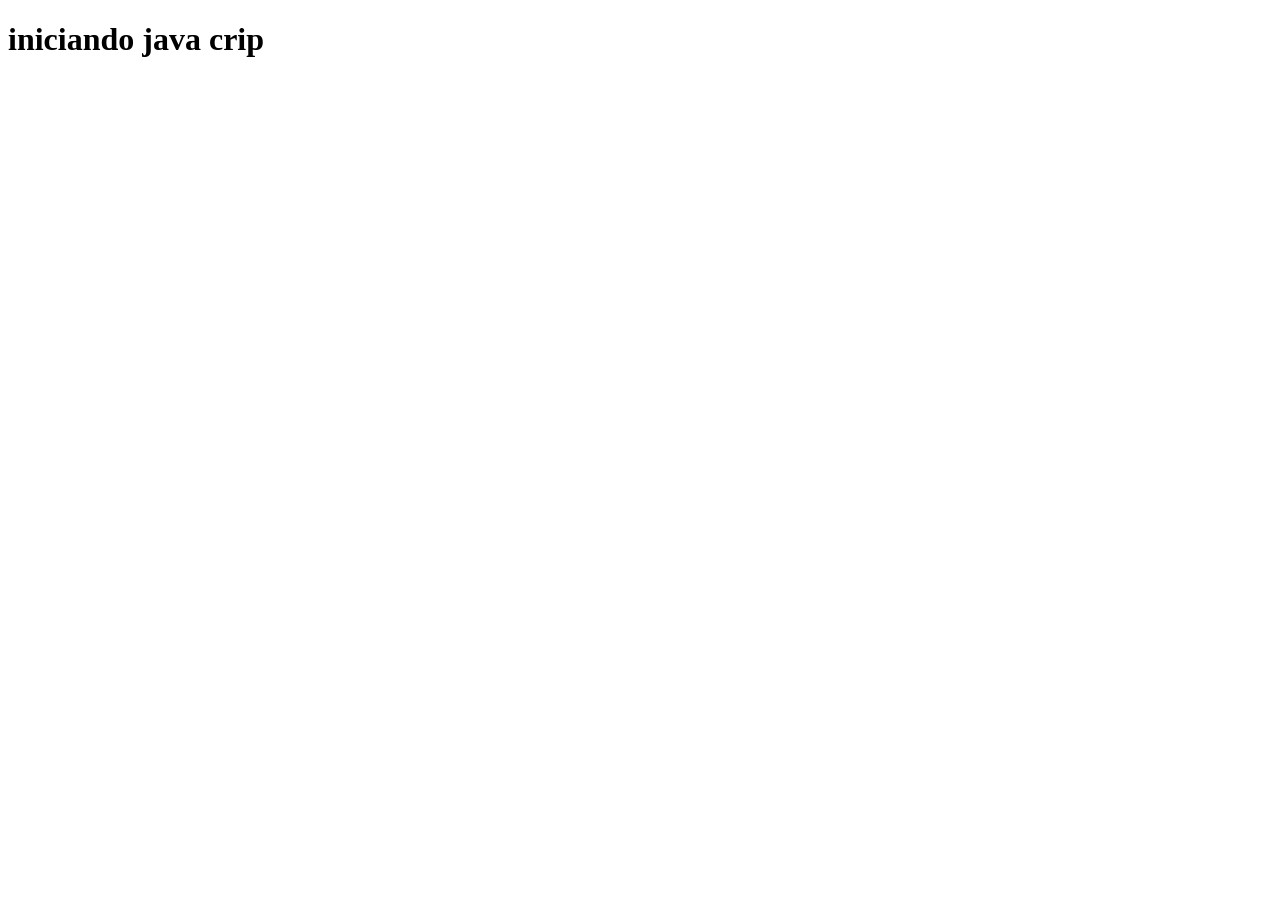
<file: calsejava/index.html>
<!DOCTYPE html>
<html lang="en">
<head>
    <meta charset="UTF-8">
    <meta name="viewport" content="width=device-width, initial-scale=1.0">
    <title>java clase 1</title>
    <script src="../calsejava/main.js"></script>
</head>

<h1> iniciando java crip</h1>
<body>
    
</body>
</html>
</file>
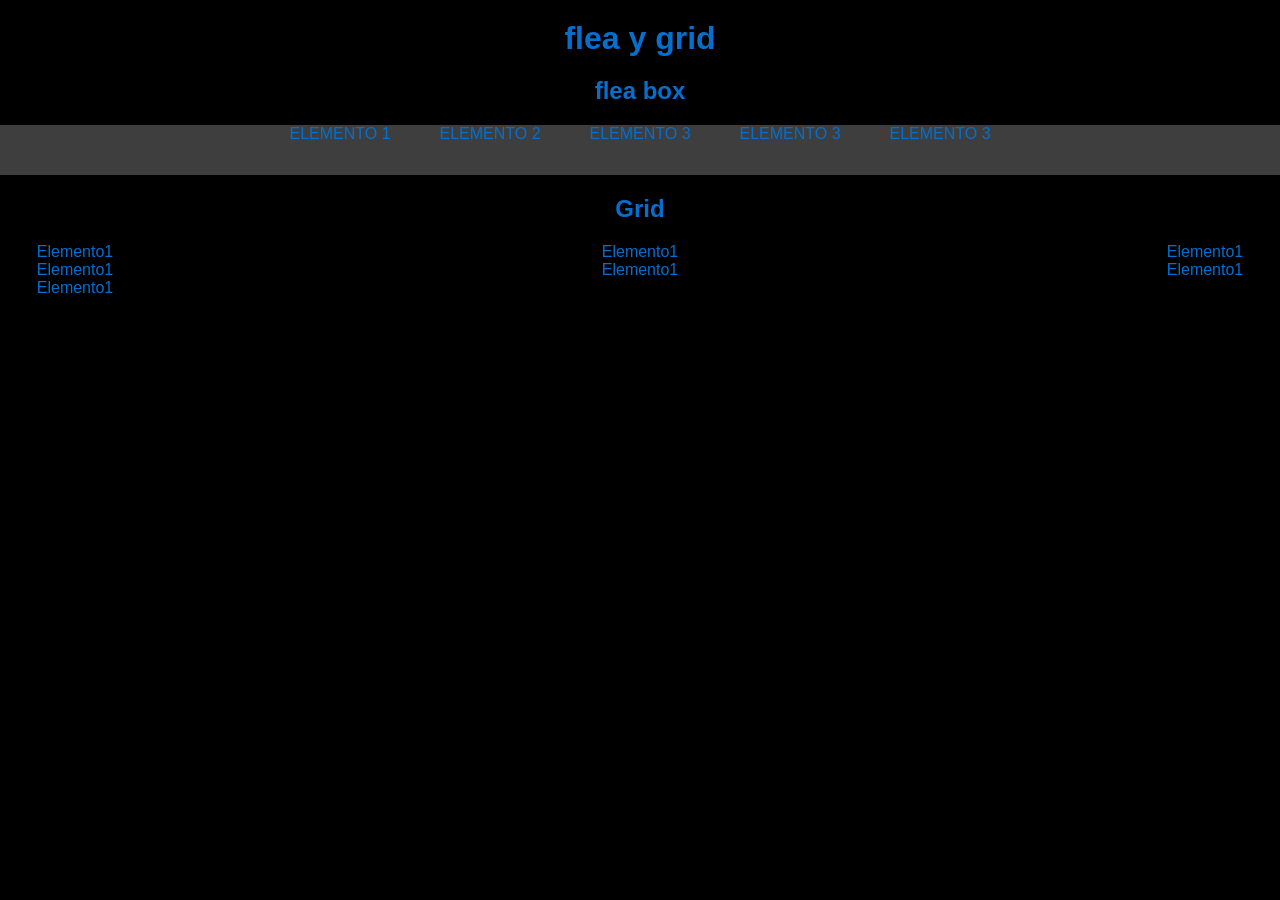
<file: clase7/index.html>
<!DOCTYPE html>
<html lang="en">
<head>
    <meta charset="UTF-8">
    <meta name="viewport" content="width=device-width, initial-scale=1.0">
    <title>flexbox y grid</title>
    <link rel="stylesheet" href="./style.css">

    <h1>flea y grid</h1>

    <h2> flea box</h2>

    <div class="flex-container">
        <div class="flex-item bg-red">ELEMENTO 1</div>
        <div class="flex-item bg-blue">ELEMENTO 2</div>
        <div class="flex-item bg-yelow">ELEMENTO 3</div>
        <div class="flex-item bg-orange">ELEMENTO 3</div>
        <div class="flex-item bg-green">ELEMENTO 3</div>
    </div>

<h2>Grid</h2>

<div class="grid-container">
    <div class="grid-item">Elemento1</div>
    <div class="grid-item">Elemento1</div>
    <div class="grid-item">Elemento1</div>
    <div class="grid-item">Elemento1</div>
    <div class="grid-item">Elemento1</div>
    <div class="grid-item">Elemento1</div>
    <div class="grid-item">Elemento1</div>
</div>
</head>
<body>
    
</body>
</html>
</file>
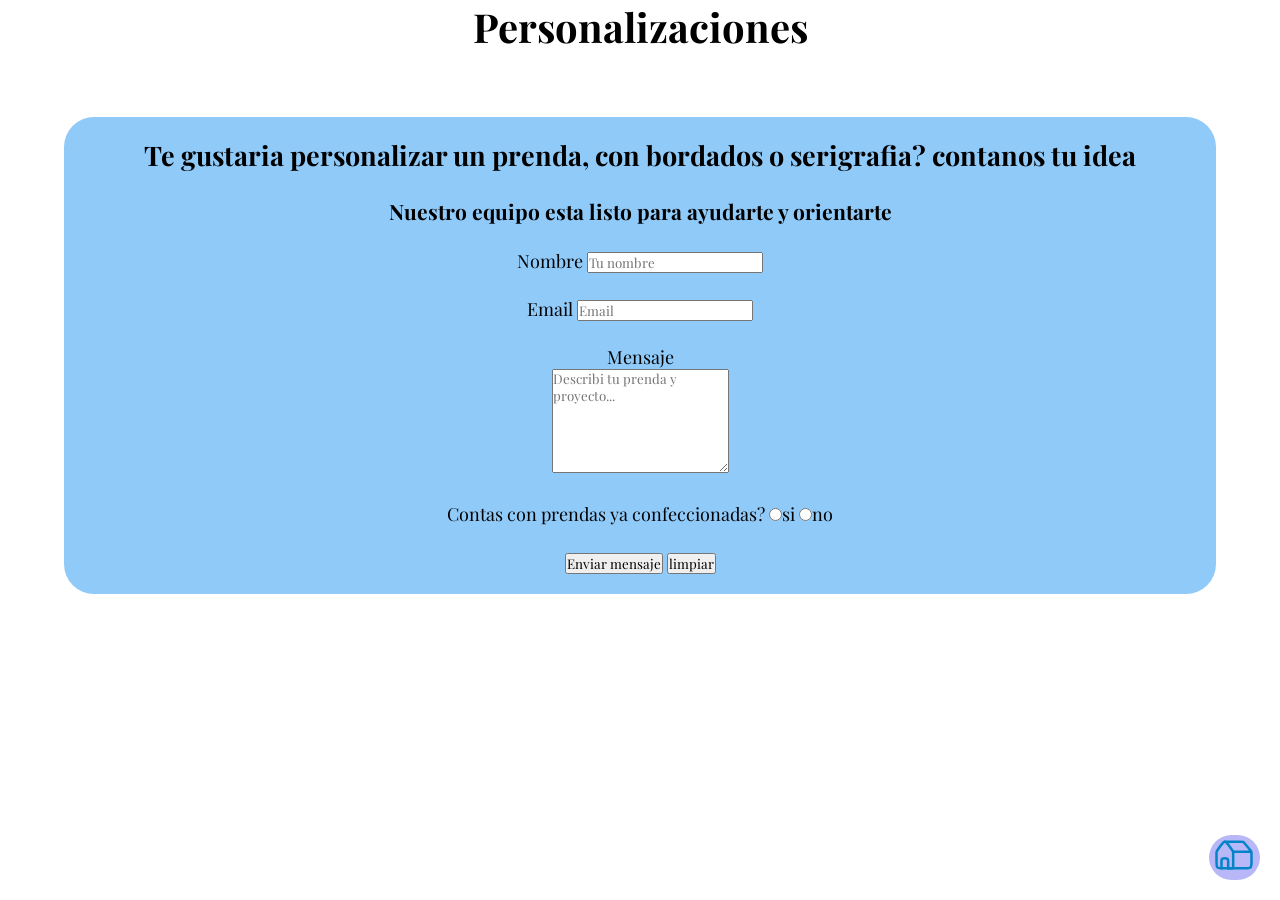
<file: personalizaciones.html>
<!DOCTYPE html>
<html lang="en">
<head>
    <meta charset="UTF-8">
    <meta name="viewport" content="width=device-width, initial-scale=1.0">
    <link rel="stylesheet" href="styles.css">

<!-- Estilo de letra -->

<link rel="preconnect" href="https://fonts.googleapis.com">
<link rel="preconnect" href="https://fonts.gstatic.com" crossorigin>
<link href="https://fonts.googleapis.com/css2?family=Playfair+Display:ital,wght@0,400..900;1,400..900&display=swap" rel="stylesheet">


<!-- icono home  -->

<div class="flex-item1">
 
 <a href="index.html"><svg xmlns="http://www.w3.org/2000/svg" width="40" height="40" viewBox="0 0 24 24"><g fill="none" stroke="#0284c7" stroke-linecap="round" stroke-linejoin="round" stroke-width="1.5"><path d="M8.941 6.349L10.755 8.9c.37.52.554.78.65 1.079c.095.3.095.619.095 1.258V20h-6c-1.886 0-2.828 0-3.414-.589c-.586-.588-.586-1.536-.586-3.431v-4.742c0-.64 0-.959.095-1.258c.096-.3.28-.56.65-1.08L4.06 6.35C5.172 4.783 5.729 4 6.5 4c.772 0 1.328.783 2.441 2.349"/><path d="M8.5 20v-4c0-.748 0-1.121-.16-1.4a1.2 1.2 0 0 0-.44-.44C7.622 14 7.248 14 6.5 14s-1.122 0-1.4.16a1.2 1.2 0 0 0-.44.44c-.16.279-.16.652-.16 1.4v4"/><path d="M8.5 20h10c1.886 0 2.828 0 3.414-.586S22.5 17.886 22.5 16v-4.552c0-.716 0-1.075-.12-1.405c-.119-.33-.348-.605-.807-1.156L18.699 5.44c-.59-.707-.884-1.061-1.287-1.25C17.008 4 16.548 4 15.627 4H6.5M22 10H11.5"/></g></svg></a>

</div>

    
    <title>Personalizaciones</title>


<!-- tarjeta de formulario de personalizaciones  -->

<h1> Personalizaciones</h1>
    <div class="grid-personalizaciones">
        <div class="grid-perso1">
            <main>

                <section class="hero-section">
                    
                </section>
                <section id="productos" class="products-section">
        
                </section>
        
                <section id="reviws" class="reviews-section">
        
                    <h2 class="section-title">
                        Te gustaria personalizar un prenda, con bordados
                        o serigrafia? contanos tu idea
                    </h2>
        <br>
                    <h3 class="contact-description">
                        Nuestro equipo esta listo para ayudarte y orientarte
        
                    </h3>
        <br>
                    <form action="https://formspree.io/#" method="POST" class="contact-form">
        
                        <div class="form-group">
                            
                            <label for="nombre" class="form-label">
                                Nombre
                            </label>
        
                            <input type="text" id="nombre" name="nombre" class="form-input"
                            placeholder="Tu nombre" required>
                        </div>
        <br>
        
                        <div class="form-group">
                            
                            <label for="Email" class="form-label">
                               Email
                            </label>
        
                            <input type="text" id="Email" name="Email" class="form-input"
                            placeholder="Email" required>
                        </div>
        <br>Mensaje
                        <div class="form-group">
                            
                            <label for="Mensaje" class="form-label">
                                
                            </label>
        
                           <textarea id="Mensaje" name="Mensaje" class="form-textarea" rows="6"
                           placeholder="Describi tu prenda y proyecto... " required></textarea>
                        </div>
        <br>
        
        
                        <P>
                            
        
                         <label> Contas con prendas ya confeccionadas?</label>
                            <label for="Contas">
                                <input type="radio" name="prendas" id="Contas" value="si">si
                            </label>
                            <label for="no_contas">
                                <input type="radio" name="prendaS" ide="no_contas" value="no">no
        
                            </label>
        
        
                            
                    
                        </P>
        
        
        
        <br>
        
                        <input type="submit" value="Enviar mensaje" class="submit-button">
                        <input type="reset" value="limpiar">
        
        
        
                    </form>
        
                </section>
        
            </main>
        </div>
    </div>

</head>
<body>
    
</body>
</html>
</file>
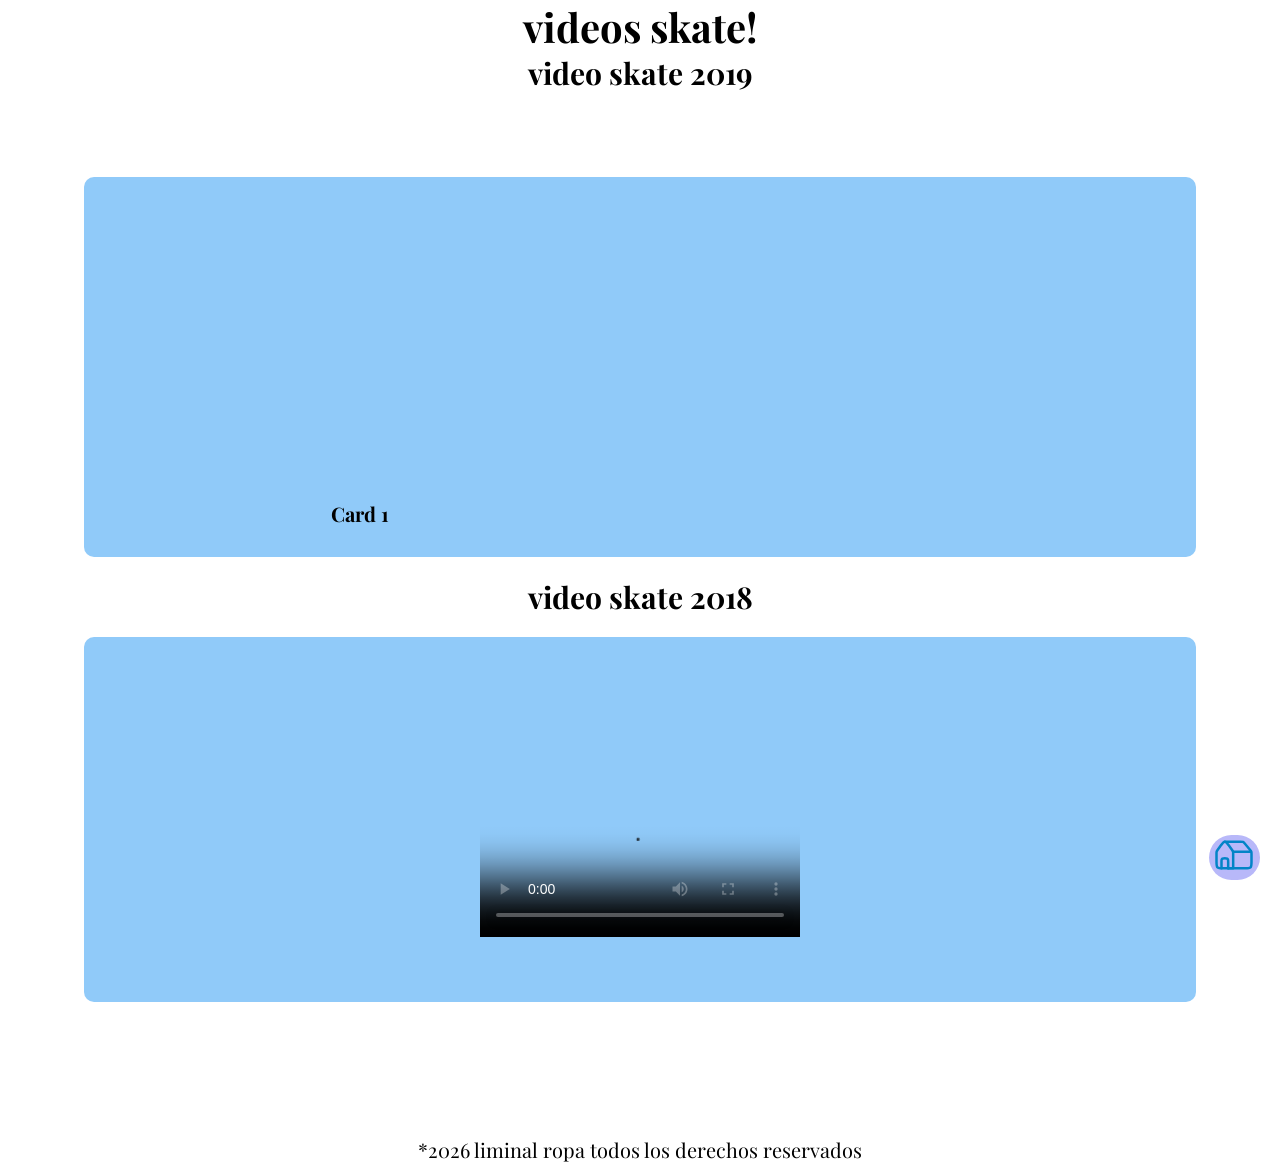
<file: videos.html>
<!DOCTYPE html>
<html lang="en">
<head>
    <meta charset="UTF-8">
    <meta name="viewport" content="width=device-width, initial-scale=1.0">       
    <link rel="stylesheet" href="styles.css">

    <!-- Estilo de letra -->

    <link rel="preconnect" href="https://fonts.googleapis.com">
    <link rel="preconnect" href="https://fonts.gstatic.com" crossorigin>
    <link href="https://fonts.googleapis.com/css2?family=Playfair+Display:ital,wght@0,400..900;1,400..900&display=swap" rel="stylesheet">

 
    <title>Document</title>

</head>

<!-- icono home  -->

<div class="flex-item1">
 
    <a href="index.html"><svg xmlns="http://www.w3.org/2000/svg" width="40" height="40" viewBox="0 0 24 24"><g fill="none" stroke="#0284c7" stroke-linecap="round" stroke-linejoin="round" stroke-width="1.5"><path d="M8.941 6.349L10.755 8.9c.37.52.554.78.65 1.079c.095.3.095.619.095 1.258V20h-6c-1.886 0-2.828 0-3.414-.589c-.586-.588-.586-1.536-.586-3.431v-4.742c0-.64 0-.959.095-1.258c.096-.3.28-.56.65-1.08L4.06 6.35C5.172 4.783 5.729 4 6.5 4c.772 0 1.328.783 2.441 2.349"/><path d="M8.5 20v-4c0-.748 0-1.121-.16-1.4a1.2 1.2 0 0 0-.44-.44C7.622 14 7.248 14 6.5 14s-1.122 0-1.4.16a1.2 1.2 0 0 0-.44.44c-.16.279-.16.652-.16 1.4v4"/><path d="M8.5 20h10c1.886 0 2.828 0 3.414-.586S22.5 17.886 22.5 16v-4.552c0-.716 0-1.075-.12-1.405c-.119-.33-.348-.605-.807-1.156L18.699 5.44c-.59-.707-.884-1.061-1.287-1.25C17.008 4 16.548 4 15.627 4H6.5M22 10H11.5"/></g></svg></a>
   
</div>

<h1> videos skate!</h1>
<h2> video skate 2019</h2>





<body>
    <section class="videos1">
     <div class="cardvideo1">Card 1<iframe width="560" height="315" src="https://www.youtube.com/embed/JMge5JkEBac?si=OfN9LTbQWAmPZBno" title="YouTube video player" frameborder="0" allow="accelerometer; autoplay; clipboard-write; encrypted-media; gyroscope; picture-in-picture; web-share" referrerpolicy="strict-origin-when-cross-origin" allowfullscreen></iframe>
</div>
        <h2> video skate 2018</h2>
        



    <div class="cardvideo2"><video controls width="320" height="240" poster="https://picsum.photos/300/400?random=1">
        <source src="https://www.youtube.com/watch?v=JMge5JkEBac">
    </video></div>
       
        </section>


</body>

<footer> 
    
    *2026 liminal ropa todos los derechos reservados </footer>


</html>
</file>
<file: clase7/style.css>
*{
    margin: 0;
    padding: 0;
    block-size: border-box;

}

body{
    background-color: black;
    color: rgb(5, 111, 205);
    font-family: Arial, Helvetica, sans-serif;
    margin-top: 20px;
    text-align: center;
    
    & h2 {
        margin: 20px;

    }

}
.flex-container {
    background-color: rgb(62, 62, 62);
    display: flex;
    flex-wrap: wrap;
    justify-content: center;
    align-items: center;

    .flex-item {
        width: 150px;
        height: 50px;
        border-radius: 12px;

    }
    .bg-red {

    }
    .bg-blue{

    }
    .bg-yelow{

    }
    .bg-orange{

    }
    .bg-green{

    }
}

.grid-container {
    display: grid; 
    justify-content: center;
    grid-template-columns: 150px 1fr 150px;
       gap: 10px
    
    .grid-item {
        background-color: rgb(68, 68, 68);
        border: 1px solid whitesmoke;
        border-radius: 8px;
        width: 100%;
        height: 50px;



    }
}
</file>
<file: styles.css>
* {
    margin: 0;
    padding: 0;
    box-sizing: border-box;
    font-family: "Playfair Display", serif;
}

html {
    font-size: 20px;
}

body {
    margin-top: 0px;
    text-align: center;

}

.flex-container {
    background-color: rgb(255, 255, 255);
    display: flex;
    flex-wrap: wrap;
    justify-content: space-around;
    align-items: center;
    height: 100px;


}

.flex-item {
    width: 250px;
    height: 50px;
    border-radius: 50px;
    background-color: rgb(200, 224, 245);
    gap:2px;
    border-color: rgb(208, 222, 218);



    justify-content: space-between;


}

/* HOME: flexitem el boton de home 1 intento de estilo */

.flex-item1 {
    background-color: rgb(184, 184, 249);
    ;
    border-radius: 30px;
    width: 4%;
    height: 5%;
    align-items: flex-end;
    position: fixed;
    /* Lo fija en la pantalla sin importar el scroll */
    bottom: 20px;
    /* Separación de 20 píxeles desde el borde inferior */
    right: 20px;
    /* Separación de 20 píxeles desde el borde derecho */
    z-index: 9999;
    /* Se asegura de que quede por encima de otros elementos */




}

summary {
    border: inset;
    font-size: x-large
}


.viewer-container {
    width: 100%;
    height: 100vh;

    display: flex;
    justify-content: center;
    align-items: center;

    overflow: hidden;
    ;



}

/*  Altera la estructura visual de los pantalones y gorros */


.grid-container {
    display: grid;
    justify-content: space-between;
    /* gap: 10px; */
    gap: 2rem;
    /* grid-template-columns: 200px 300px 100px ; */
    /* grid-template-columns: repeat(auto-fit, minmax(200px, 1fr)); pruebas de estilo*/
    grid-template-columns: repeat(2, 1fr);
    padding: 2rem;
    max-width: 1000px;


    .grid-item {
        background-color: rgb(184, 184, 249);
        border: 1px solid rgb(126, 187, 207);
        border-radius: 8px;
        width: 100%;
        height: 50px;

    }

    .grid-item:hover {
        transform: scale(1.1);
    }

}



/*  modelo 3d estilo */
model-viewer {
    position: absolute;

    width: 100%;
    height: 100%;

    top: 0;
    left: 0;

    z-index: 1;

    background: transparent;

}

@media (max-width: 768px) {

    .viewer-container {
        height: 70vh;
    }

    model-viewer {
        width: 100%;
        height: 100%;
    }

    .overlay {
        position: absolute;

        z-index: 1;

        width: 100%;
        height: 100%;

        display: flex;
        justify-content: center;
        align-items: center;

        pointer-events: none;
    }

    .overlay h1 {
        color: white;

        font-size: clamp(3rem, 10vw, 10rem);

        letter-spacing: 10px;

        font-weight: 900;

        text-transform: uppercase;

        mix-blend-mode: difference;
    }


}

/* probando estilo de barra de navegacion  */
/* El contenedor de la barra completa */
.main-nav {
    position: sticky;
    top: 0;
    width: 100%;
    z-index: 1000;
    background-color: rgb(184, 184, 249);
    padding: 1rem 0;
    box-shadow: 0 4px 6px rgba(0, 0, 0, 0.1); /* Sombra sutil */
}

/* La lista interna: la hacemos flexible y horizontal */
.nav-links {
    display: flex;
    justify-content: center; /* Centra los botones */
    gap: 40px;              /* Separación parecida entre ellos */
    list-style: none;       /* Quita los puntos negros de lista */
    margin: 0;
    padding: 0;
}

/* Los enlaces individuales */
.nav-item {
    text-decoration: none;  /* Quita la línea de subrayado */
    color: #000000;         /* Color del texto */
    font-weight: bold;
    font-size: 1.1rem;
    padding: 8px 16px;
    border-radius: 20px;
    transition: all 0.3s ease;
}

/* Efecto cuando pasas el mouse por encima */
.nav-item:hover {
    background-color: rgba(255, 255, 255, 0.4);
    color: #0284c7;
}


/* Estilos de productos card Ropassss */

.products-grid {
    display: grid;
    /* auto-fit calcula cuántas tarjetas entran por fila según el tamaño de pantalla */
    grid-template-columns: repeat(auto-fit, minmax(260px, 1fr)); 
    gap: 2rem;
    max-width: 1100px;
    margin: 2rem auto;
    padding: 0 20px;
}


/*  esto es lo de los pantalones creo */


.product-card {
    
        background-color: rgb(184, 184, 249); 
        border-radius: 30px; /* Bordes redondeados más suaves */
        padding: 1.5rem;
        display: flex;
        flex-direction: column;
        gap: 1rem; /* Espacio ideal para que no se amontone ni se desborde */
        justify-content: space-between;
        transition: transform 0.3s ease, box-shadow 0.3s ease;
}
.product-image {
    width: 100%;
    height: 50%;
    object-fit: cover; /* Hace que la foto se recorte de forma prolija sin deformarse */
    border-radius: 12px;
}

.product-button {
    background-color: #0284c7;
    color: white;
    border: none;
    padding: 20px;
    border-radius: 8px;
    cursor: pointer;
    font-weight: bold;
    transition: background 0.2s;
}





/*  FORMULARIOS PERSONALIZACIONES */

.grid-personalizaciones {
    background-color: #90caf9;
    display: grid;
    margin: 5%;
    border-radius: 30px;
    grid-template-columns: 1fr; /* 1 columna por defecto */
    gap: 20px;
    padding: 20px;
    font-size: large;

}




/* STILOS VIDEO*/

.videos1 {
    display: grid;
    grid-template-columns: 1fr; /* 1 columna por defecto */
    gap: 20px;
    padding: 20px;
    margin: 5%
    }
    .cardvideo1 {
    background-color: #90caf9;
    padding: 30px;
    text-align: center;
    
    border-radius: 10px;
    font-weight: bold;
    }
    .cardvideo2 {
        background-color: #90caf9;
        padding: 60px;
        text-align: center;
        
        border-radius: 10px;
        font-weight: bold;
        }



/* footer stilos */

footer {
    padding-top: 50px;
}

    {}
</file>
